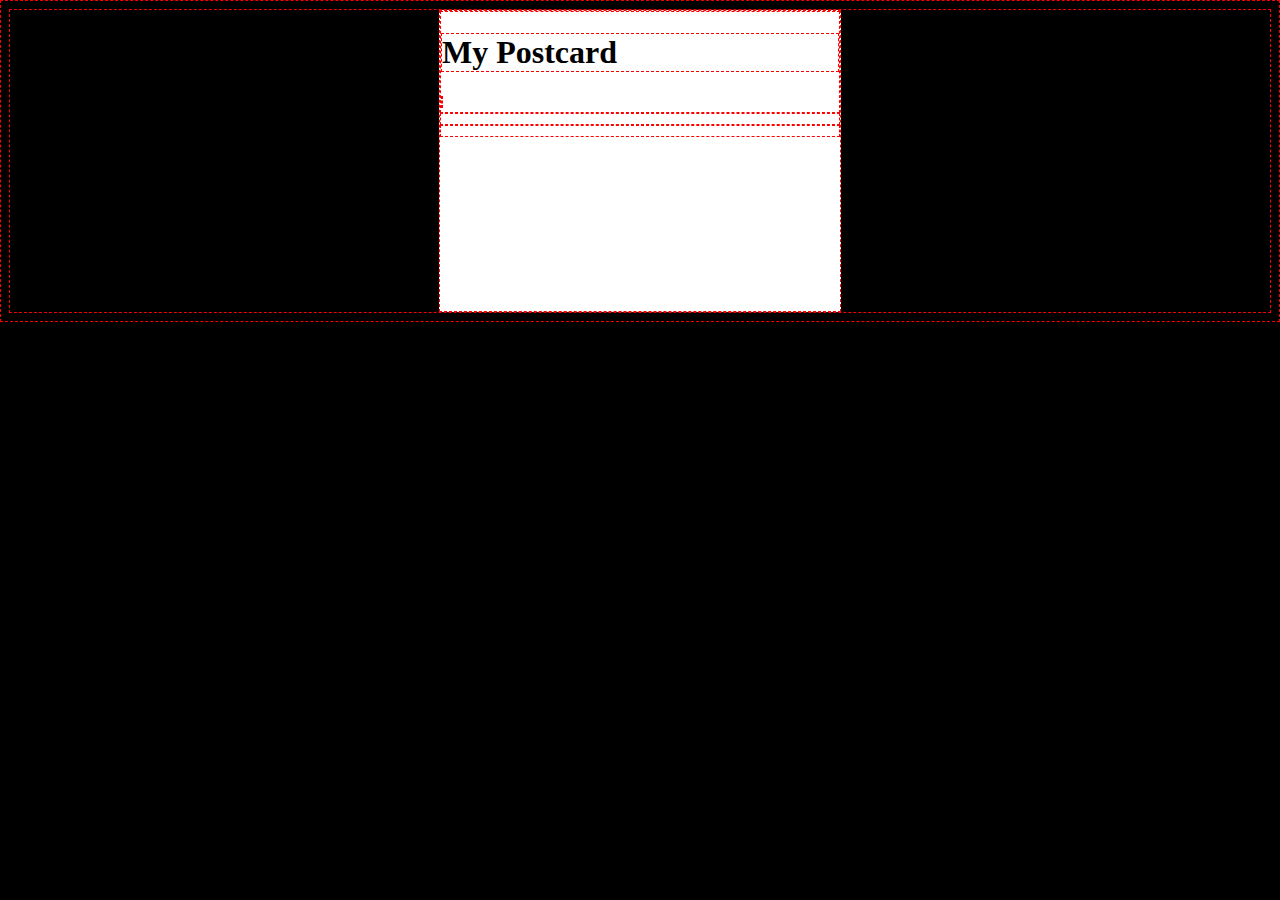
<file: .learn/exercises/11.1-header-content/index.html>
<!DOCTYPE html>

<html lang="en">
	<head>
		<link rel="stylesheet" href="styles.css" />
		<meta charset="UTF-8" />
		<meta name="viewport" content="width=device-width, initial-scale=1.0" />
		<title>Document</title>
	</head>

	<body>
		<!-- comienza a añadir nuevas etiquetas o tags aquí -->
		<div class="postcard">
			<div class="postcard-header">
				<h1>My Postcard</h1>
				<img
					url="https://raw.githubusercontent.com/breatheco-de/exercise-postcard/e63a7916530cc850bd92aa1c2e19191837fb5c80/.learn/assets/4geeks.png"
				/>
			</div>

			<div class="postcard-body"></div>

			<div class="postcard-footer"></div>
		</div>
	</body>
</html>
</file>
<file: .learn/exercises/11.1-header-content/styles.css>
body {
	background: black;
}

* {
	border: 1px dashed red;
	min-height: 10px;
}

.postcard {
	background: white;
	width: 400px;
	height: 300px;
	margin: auto;
}
</file>
